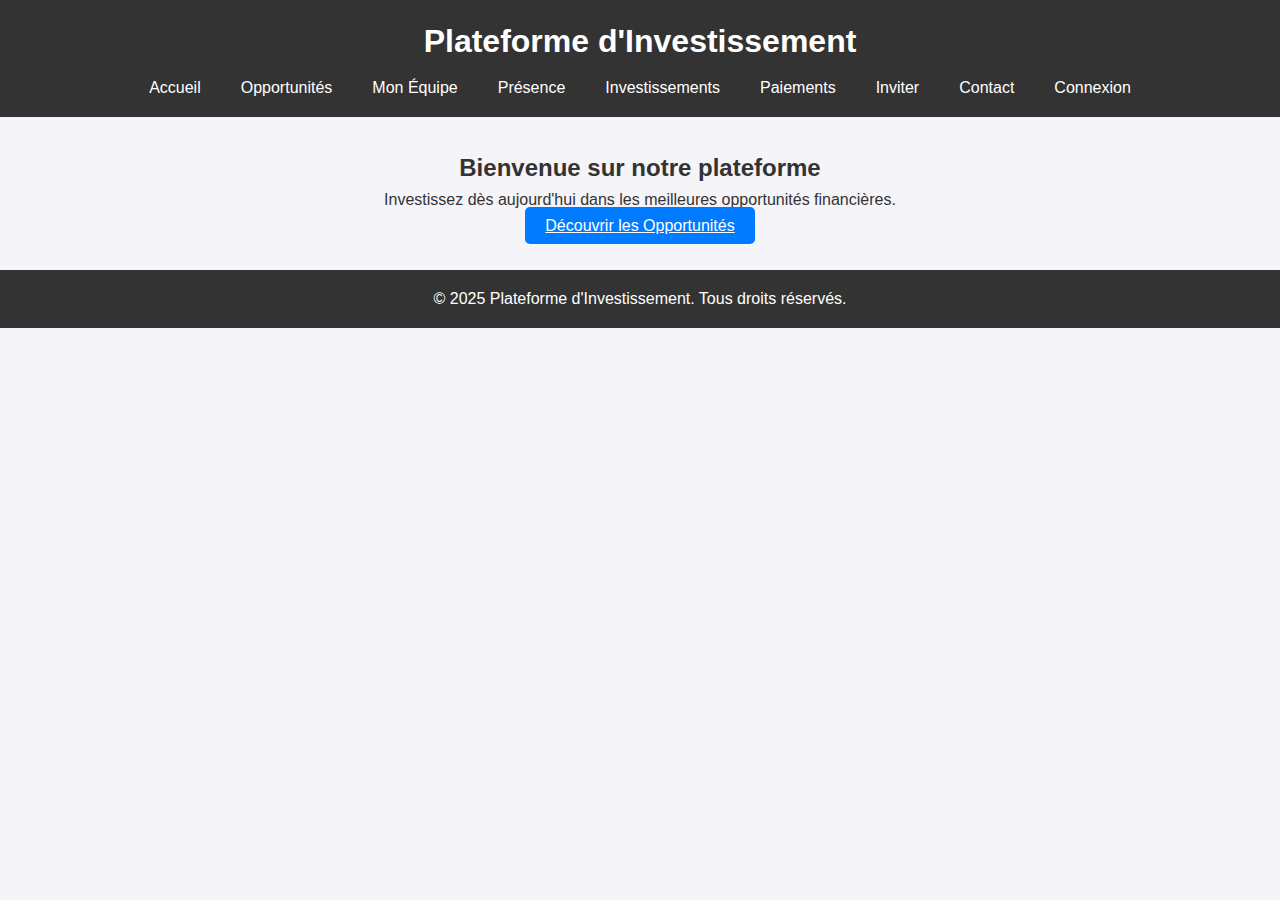
<file: index.html>
<!DOCTYPE html>
<html lang="en">
<head>
    <meta charset="UTF-8">
    <meta name="viewport" content="width=device-width, initial-scale=1.0">
    <title>Accueil | Plateforme d'Investissement</title>
    <link rel="stylesheet" href="assets/css/styles.css">
</head>
<body>
    <header>
        <h1>Plateforme d'Investissement</h1>
        <nav>
            <ul>
                <li><a href="index.html">Accueil</a></li>
                <li><a href="opportunities.html">Opportunités</a></li>
                <li><a href="team.html">Mon Équipe</a></li>
                <li><a href="attendance.html">Présence</a></li>
                <li><a href="investments.html">Investissements</a></li>
                <li><a href="payments.html">Paiements</a></li>
                <li><a href="invite.html">Inviter</a></li>
                <li><a href="contact.html">Contact</a></li>
                <li><a href="login.html">Connexion</a></li>
            </ul>
        </nav>
    </header>
    <main>
        <section>
            <h2>Bienvenue sur notre plateforme</h2>
            <p>Investissez dès aujourd'hui dans les meilleures opportunités financières.</p>
            <a href="opportunities.html" class="btn">Découvrir les Opportunités</a>
        </section>
    </main>
    <footer>
        <p>&copy; 2025 Plateforme d'Investissement. Tous droits réservés.</p>
    </footer>
</body>
</html>
</file>
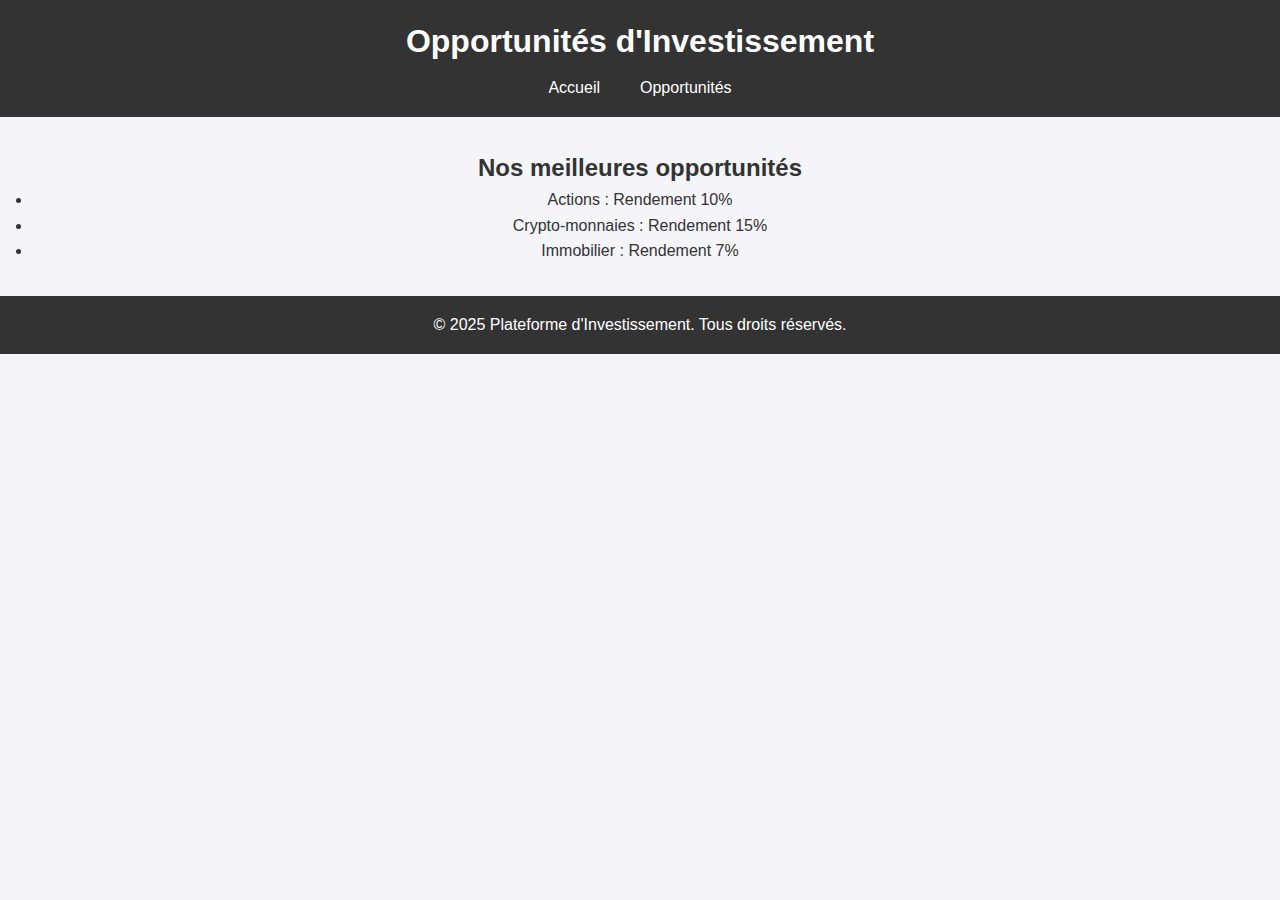
<file: opportunities.html>
<!DOCTYPE html>
<html lang="en">
<head>
    <meta charset="UTF-8">
    <meta name="viewport" content="width=device-width, initial-scale=1.0">
    <title>Opportunités | Plateforme d'Investissement</title>
    <link rel="stylesheet" href="assets/css/styles.css">
</head>
<body>
    <header>
        <h1>Opportunités d'Investissement</h1>
        <nav>
            <ul>
                <li><a href="index.html">Accueil</a></li>
                <li><a href="opportunities.html">Opportunités</a></li>
            </ul>
        </nav>
    </header>
    <main>
        <section>
            <h2>Nos meilleures opportunités</h2>
            <ul>
                <li>Actions : Rendement 10%</li>
                <li>Crypto-monnaies : Rendement 15%</li>
                <li>Immobilier : Rendement 7%</li>
            </ul>
        </section>
    </main>
    <footer>
        <p>&copy; 2025 Plateforme d'Investissement. Tous droits réservés.</p>
    </footer>
</body>
</html>
</file>
<file: assets/css/styles.css>
/* Réinitialisation des marges/paddings */
* {
    margin: 0;
    padding: 0;
    box-sizing: border-box;
}

body {
    font-family: 'Arial', sans-serif;
    line-height: 1.6;
    background-color: #f4f4f9;
    color: #333;
}

header {
    background: #333;
    color: #fff;
    padding: 1rem 0;
    text-align: center;
}

header nav ul {
    display: flex;
    justify-content: center;
    list-style: none;
    margin-top: 0.5rem;
}

header nav ul li {
    margin: 0 10px;
}

header nav ul li a {
    color: white;
    text-decoration: none;
    padding: 5px 10px;
    transition: background 0.3s;
}

header nav ul li a:hover {
    background: #555;
    border-radius: 5px;
}

main {
    padding: 2rem;
    text-align: center;
}

button, .btn {
    background: #007BFF;
    color: white;
    border: none;
    padding: 10px 20px;
    cursor: pointer;
    border-radius: 5px;
    transition: background 0.3s;
}

button:hover, .btn:hover {
    background: #0056b3;
}

footer {
    background: #333;
    color: white;
    text-align: center;
    padding: 1rem 0;
    position: relative;
    bottom: 0;
    width: 100%;
}
</file>
